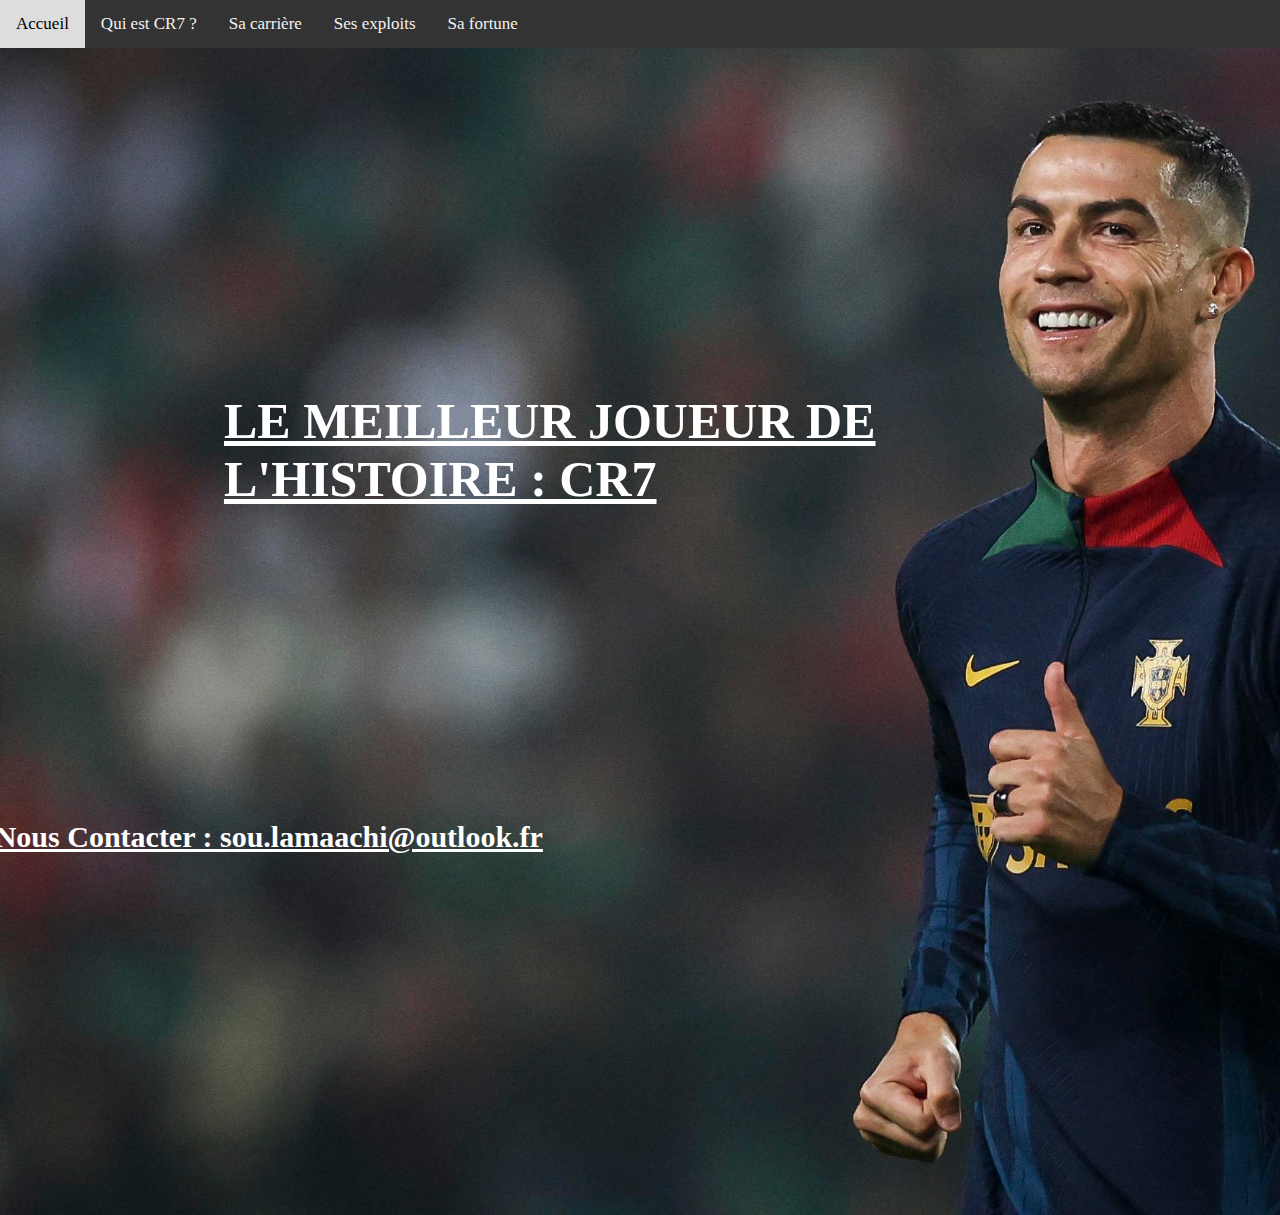
<file: index.html>
<!DOCTYPE html>
<!--
Click nbfs://nbhost/SystemFileSystem/Templates/Licenses/license-default.txt to change this license
Click nbfs://nbhost/SystemFileSystem/Templates/Other/html.html to edit this template
-->
<html>
    <head>
        <title>Accueil</title>
        <meta charset="UTF-8">
        <meta name="viewport" content="width=device-width, initial-scale=1.0">
        <link href="StyleAccueil.css" rel="stylesheet" type="text/css"/>
    </head>
    <body>
        <div class="titre">
            <h1>LE MEILLEUR JOUEUR DE L'HISTOIRE : CR7</h1>
            
        </div>
            <div class="navbar">
                <a>Accueil</a> 
                <a href="https://souhail-lamaachi.github.io/Pages/index1.html" >Qui est CR7 ?</a>
                <a href="https://souhail-lamaachi.github.io/Pages/index2.html" >Sa carrière</a>
                <a href="https://souhail-lamaachi.github.io/Pages/index3.html" >Ses exploits</a>
                <a href="https://souhail-lamaachi.github.io/Pages/index4.html" >Sa fortune</a>
            </div>
        <div class="contact">
            <h2> Nous Contacter : sou.lamaachi@outlook.fr</h2>
        </div>
            
    </body>
</html>
</file>
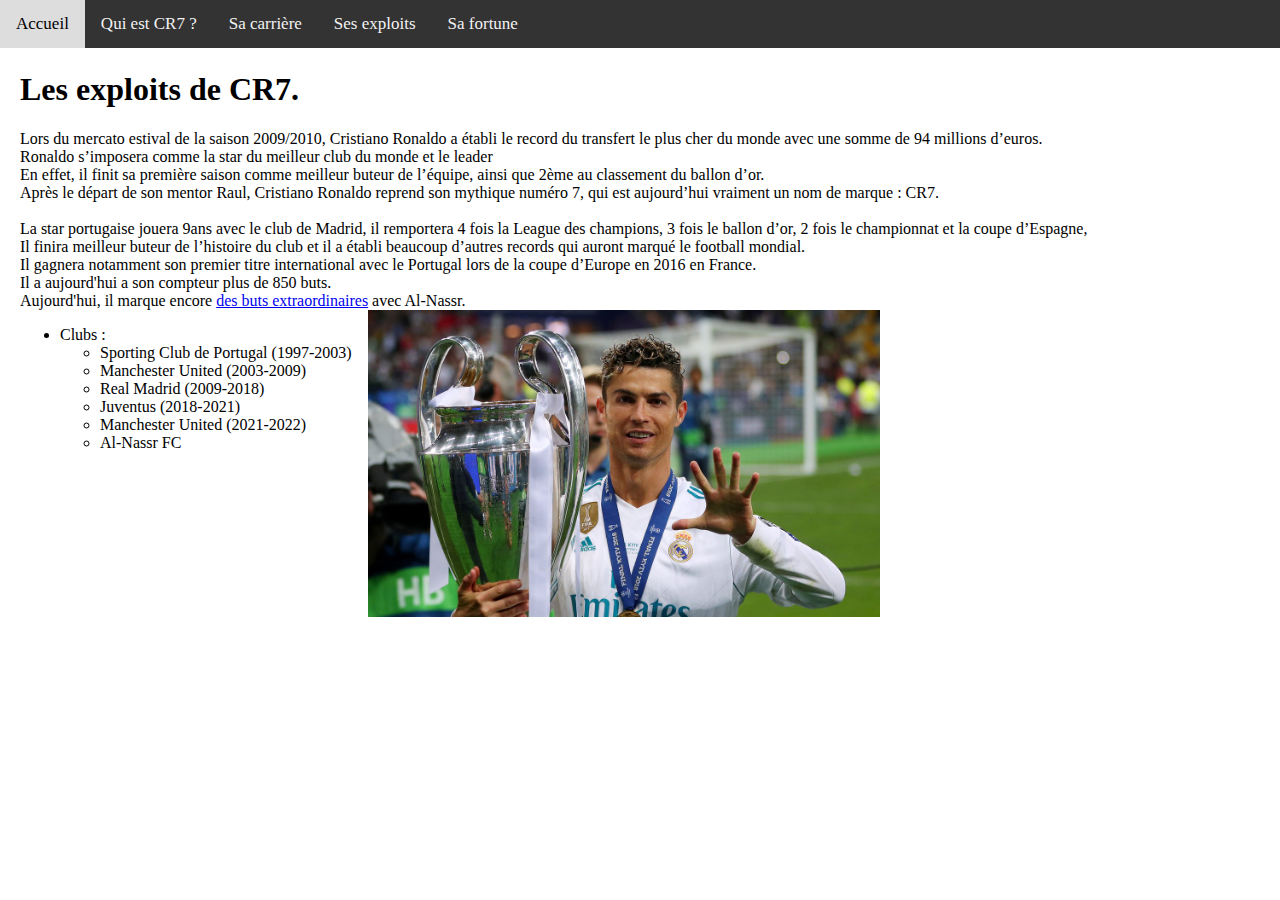
<file: Pages/index3.html>
<!DOCTYPE html>
<!--
Click nbfs://nbhost/SystemFileSystem/Templates/Licenses/license-default.txt to change this license
Click nbfs://nbhost/SystemFileSystem/Templates/Other/html.html to edit this template
-->
<html>
    <head>
        <title>Ses exploits</title>
        <meta charset="UTF-8">
        <meta name="viewport" content="width=device-width, initial-scale=1.0">
        <link href="Style3emePages.css" rel="stylesheet" type="text/css"/>
    </head>
    <body>
        <div>
            <div class="navbar">
                <a href="https://souhail-lamaachi.github.io/" >Accueil</a> 
                <a href="https://souhail-lamaachi.github.io/Pages/index1.html" >Qui est CR7 ?</a>
                <a href="https://souhail-lamaachi.github.io/Pages/index2.html" >Sa carrière</a>
                <a >Ses exploits </a>
                <a href="https://souhail-lamaachi.github.io/Pages/index4.html" >Sa fortune</a>
            </div>

            <div class="main">
                <h1>Les exploits de CR7.</h1>
                <p>Lors du mercato estival de la saison 2009/2010, Cristiano Ronaldo a établi le record du transfert le plus cher du monde avec une somme de 94 millions d’euros.</br>
                    Ronaldo s’imposera comme la star du meilleur club du monde et le leader</br>
                    En effet, il finit sa première saison comme meilleur buteur de l’équipe, ainsi que 2ème au classement du ballon d’or. </br>
                    Après le départ de son mentor Raul, Cristiano Ronaldo reprend son mythique numéro 7, qui est aujourd’hui vraiment un nom de marque : CR7.</br>
                    </br>
                    La star portugaise jouera 9ans avec le club de Madrid, il remportera 4 fois la League des champions, 3 fois le ballon d’or, 2 fois le championnat et la coupe d’Espagne, </br>
                    Il finira meilleur buteur de l’histoire du club et il a établi beaucoup d’autres records qui auront marqué le football mondial.</br>
                    Il gagnera notamment son premier titre international avec le Portugal lors de la coupe d’Europe en 2016 en France.</br>
                    Il a aujourd'hui a son compteur plus de 850 buts.</br>
                    Aujourd'hui, il marque encore <a href="https://www.youtube.com/watch?v=_d-ek86Tkv0">des buts extraordinaires</a> avec Al-Nassr.
                </p>
                <ul>
                    <li> Clubs :
                        <ul> 
                            <li>Sporting Club de Portugal (1997-2003)</li>
                            <li>Manchester United (2003-2009)</li>
                            <li>Real Madrid (2009-2018)</li>
                            <li>Juventus (2018-2021)</li>
                            <li>Manchester United (2021-2022)</li>
                            <li>Al-Nassr FC</li>
                        </ul>
                    </li>
                </ul>
            </div>
            <img src="Image/Trophéecr7.jpg" alt=""/>
        </div>
    </body>
</html>
</file>
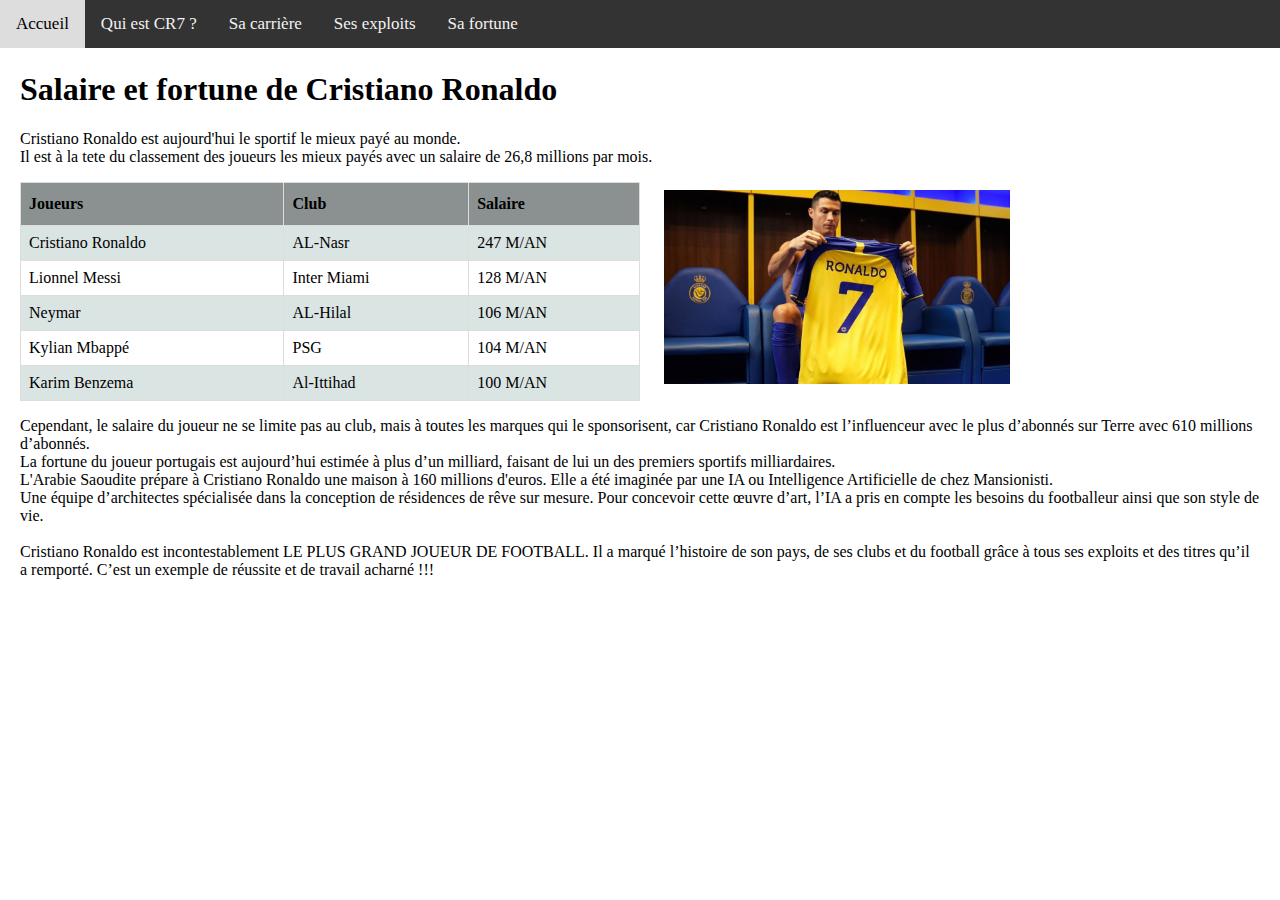
<file: Pages/index4.html>
<!DOCTYPE html>
<!--
Click nbfs://nbhost/SystemFileSystem/Templates/Licenses/license-default.txt to change this license
Click nbfs://nbhost/SystemFileSystem/Templates/Other/html.html to edit this template
-->
<html>
    <head>
        <title>Sa fortune</title>
        <meta charset="UTF-8">
        <meta name="viewport" content="width=device-width, initial-scale=1.0">
        <link href="Style4emePages.css" rel="stylesheet" type="text/css"/>
    </head>
    <body>
        <div>
            <div class="navbar">
                <a href="https://souhail-lamaachi.github.io/" >Accueil</a> 
                <a href="https://souhail-lamaachi.github.io/Pages/index1.html" >Qui est CR7 ?</a>
                <a href="https://souhail-lamaachi.github.io/Pages/index2.html" >Sa carrière</a>
                <a href="https://souhail-lamaachi.github.io/Pages/index3.html" >Ses exploits</a>
                <a>Sa fortune</a>
            </div>

            <div class="main">
                <h1>Salaire et fortune de Cristiano Ronaldo</h1>
                <p>Cristiano Ronaldo est aujourd'hui le sportif le mieux payé au monde.</br>
                    Il est à la tete du classement des joueurs les mieux payés avec un salaire de 26,8 millions par mois.</br>
                </p>
                <table id="customers">
                    <tr>
                        <th>Joueurs</th>
                        <th>Club</th>
                        <th>Salaire</th>
                    </tr>
                    <tr>
                        <td>Cristiano Ronaldo</td>
                        <td>AL-Nasr</td>
                        <td>247 M/AN</td>
                    </tr>
                    <tr>
                        <td>Lionnel Messi</td>
                        <td>Inter Miami</td>
                        <td>128 M/AN</td>
                    </tr>
                    <tr>
                        <td>Neymar</td>
                        <td>AL-Hilal</td>
                        <td>106 M/AN</td>
                    </tr>
                    <tr>
                        <td>Kylian Mbappé</td>
                        <td>PSG</td>
                        <td>104 M/AN</td>
                    </tr>
                    <tr>
                        <td>Karim Benzema</td>
                        <td>Al-Ittihad</td>
                        <td>100 M/AN</td>
                    </tr>
                </table>
                <img src="Image/debutAlNassr.jpg" alt=""/>
                <p>
                    Cependant, le salaire du joueur ne se limite pas au club, mais à toutes les marques qui le sponsorisent, car Cristiano Ronaldo est l’influenceur avec le plus d’abonnés sur Terre avec 610 millions d’abonnés.</br>
                    La fortune du joueur portugais est aujourd’hui estimée à plus d’un milliard, faisant de lui un des premiers sportifs milliardaires.</br>
                    L'Arabie Saoudite prépare à Cristiano Ronaldo une maison à 160 millions d'euros. Elle a été imaginée par une IA ou Intelligence Artificielle de chez Mansionisti.</br>
                    Une équipe d’architectes spécialisée dans la conception de résidences de rêve sur mesure. Pour concevoir cette œuvre d’art, l’IA a pris en compte les besoins du footballeur ainsi que son style de vie.</br>
                    </br>
                    Cristiano Ronaldo est incontestablement LE PLUS GRAND JOUEUR DE FOOTBALL. Il a marqué l’histoire de son pays, de ses clubs et du football grâce à tous ses exploits et des titres qu’il a remporté. C’est un exemple de réussite et de travail acharné !!!</br>
                    
                
                </p>

            </div>
        </div>
    </body>
</html>
</file>
<file: StyleAccueil.css>
/*
Click nbfs://nbhost/SystemFileSystem/Templates/Licenses/license-default.txt to change this license
Click nbfs://nbhost/SystemFileSystem/Templates/ClientSide/css.css to edit this template
*/
/* 
    Created on : 4 déc. 2023, 12:16:36
    Author     : Souhaïl
*/
body {
    margin:0;
}

.navbar {
    overflow: hidden;
    background-color: #333;
    position: fixed; /* Set the navbar to fixed position */
    top: 0; /* Position the navbar at the top of the page */
    width: 100%; /* Largeur de la barre */
}

/* Links inside the navbar */
.navbar a {
    float: left;
    display: block;
    color: #f2f2f2;
    text-align: center;
    padding: 14px 16px;
    text-decoration: none;
    font-size: 17px;
}

/* Change background on mouse-over */
.navbar a:hover {
    background: #ddd;
    color: black;
}
/* Main content */
.main {
    margin-top: 30px; /* Add a top margin to avoid content overlay */
    padding: 20px;
    color: #E1D8D0;
}
.text{
    font-size: 20px;
}
body{
    background-image: url("Images/CR7.jpg");
    height: 135vh;
    background-size: cover;
    background-position: center;
}

.titre {
  position: absolute;
  top: 50%;
  left: 45%;
  transform: translate(-50%, -50%);
}
* {
  padding: 0;
  margin: 0;
  box-sizing: border-box;
}

.titre h1 {
  color: #fff;
  font-size: 50px;
  text-decoration: underline;
}
* {
  padding: 0;
  margin: 0;
  box-sizing: border-box;
}

.contact {
  position: absolute;
  top: 93%;
  left: 21%;
  transform: translate(-50%, -50%);
}
* {
  padding: 0;
  margin: 0;
  box-sizing: border-box;
}
.contact h2 {
  color: #fff;
  font-size: 30px;
  text-decoration: underline;
}
* {
  padding: 0;
  margin: 0;
  box-sizing: border-box;
}
</file>
<file: Pages/Style3emePages.css>
/*
Click nbfs://nbhost/SystemFileSystem/Templates/Licenses/license-default.txt to change this license
Click nbfs://nbhost/SystemFileSystem/Templates/ClientSide/css.css to edit this template
*/
/* 
    Created on : 23 nov. 2023, 11:25:56
    Author     : Souhaïl
*/
body {margin:0;}

.navbar {
    overflow: hidden;
    background-color: #333;
    position: fixed; /* Set the navbar to fixed position */
    top: 0; /* Position the navbar at the top of the page */
    width: 100%; /* Largeur de la barre */
}

/* Links inside the navbar */
.navbar a {
    float: left; 
    display: block;
    color: #f2f2f2;
    text-align: center;
    padding: 14px 16px;
    text-decoration: none;
    font-size: 17px;
}

/* Change background on mouse-over */
.navbar a:hover {
    background: #ddd;
    color: black;
}
/* Main content */
.main {
    margin-top: 30px; /* Add a top margin to avoid content overlay */
    padding: 20px;
}
.text{
    font-size: 20px;
}

img{
    width: 40%;
    position:absolute;
    top:310px;
    right:400px;
}
</file>
<file: Pages/Style4emePages.css>
/*
Click nbfs://nbhost/SystemFileSystem/Templates/Licenses/license-default.txt to change this license
Click nbfs://nbhost/SystemFileSystem/Templates/ClientSide/css.css to edit this template
*/
/* 
    Created on : 23 nov. 2023, 11:31:53
    Author     : Souhaïl
*/

body {margin:0;}

.navbar {
    overflow: hidden;
    background-color: #333;
    position: fixed; /* Set the navbar to fixed position */
    top: 0; /* Position the navbar at the top of the page */
    width: 100%; /* Largeur de la barre */
}

/* Links inside the navbar */
.navbar a {
    float: left; 
    display: block;
    color: #f2f2f2;
    text-align: center;
    padding: 14px 16px;
    text-decoration: none;
    font-size: 17px;
}

/* Change background on mouse-over */
.navbar a:hover {
    background: #ddd;
    color: black;
}
/* Main content */
.main {
    margin-top: 30px; /* Add a top margin to avoid content overlay */
    padding: 20px;
}
.text{
    font-size: 20px;
}


.tableau{
    border : 1px solid black; 
    width: 100%; 
    border-collapse: collapse;
    
}

#customers {
  border-collapse: collapse;
  width: 50%;
  color:black
}

#customers td, #customers th {
  border: 1px solid #ddd;
  padding: 8px;
}

#customers tr:nth-child(even){background-color: #DAE4E3;}

#customers tr:hover {background-color: #ddd;}

#customers th {
  padding-top: 12px;
  padding-bottom: 12px;
  text-align: left;
  background-color: #8A9190;
  color: black;
}
img{
    width: 27%;
    position:absolute;
    top:190px;
    right:270px;
}
</file>
